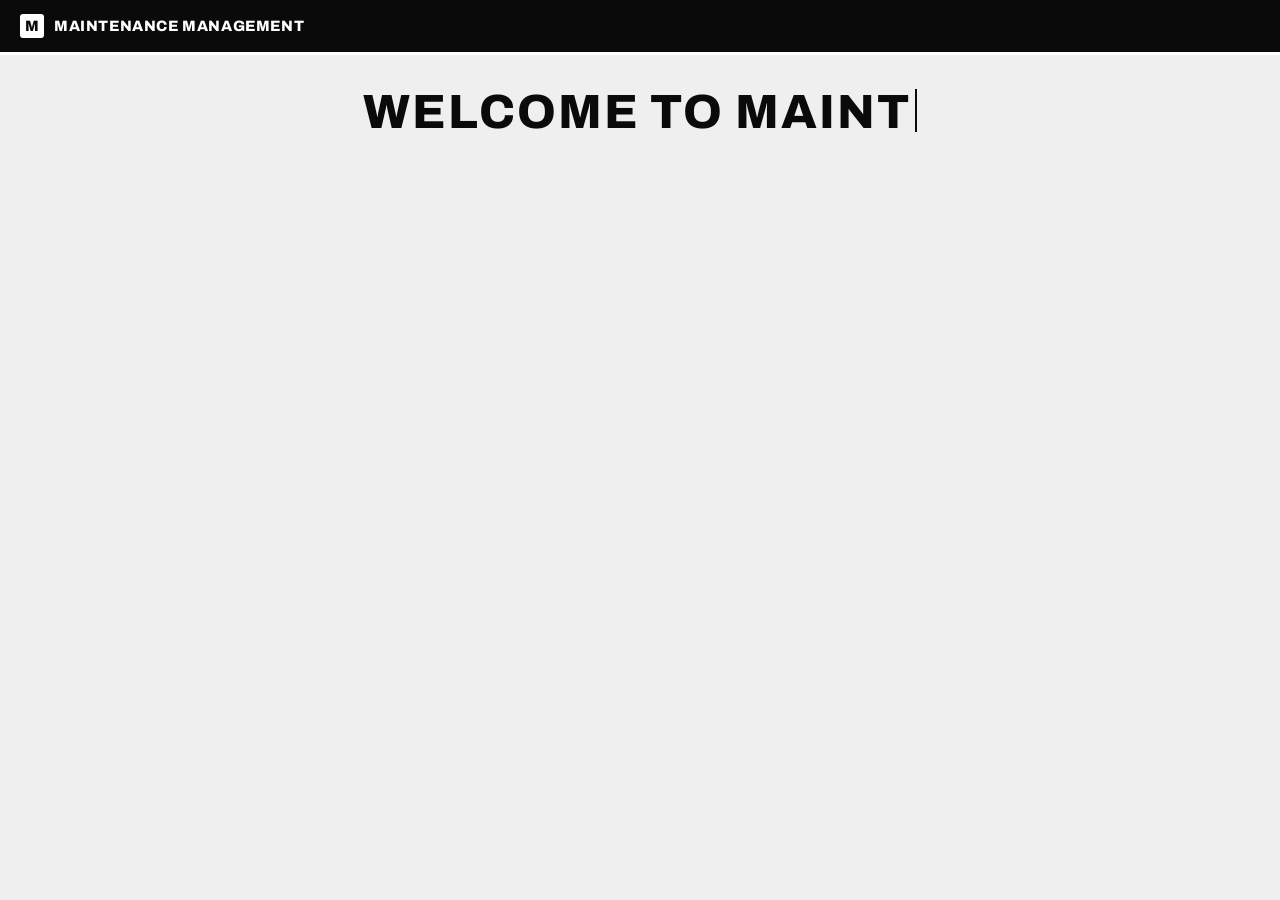
<file: index.html>
<!doctype html>
<html lang="en"><head><meta charset="utf-8">
<meta name="viewport" content="width=device-width, initial-scale=1, viewport-fit=cover">
<title>Maintenance Management System</title>
<link rel="icon" type="image/svg+xml" href="favicon.svg">
<link rel="stylesheet" href="https://fonts.googleapis.com/css2?family=Archivo:wght@400;600;800&display=swap">
<style>
:root{--bg:#efefef;--cd:#fff;--tx:#0a0a0a;--mu:#5f5f5f;--ln:#d6d6d6;--ac:#0a0a0a;--acx:#fff;--lg:multiply;--lf:none;--ok:#0f7a4a;--wa:#a8570a;--er:#c0362c;--okb:#e2f5ea;--wab:#fdf0e1;--erb:#fdeceb;box-sizing:border-box;padding-top:env(safe-area-inset-top,0px);padding-bottom:env(safe-area-inset-bottom,0px)}
@media (prefers-color-scheme:dark){:root:not([data-theme="light"]){--bg:#0a0a0a;--cd:#161616;--tx:#f4f4f4;--mu:#9b9b9b;--ln:#2c2c2c;--ac:#f4f4f4;--acx:#0a0a0a;--lg:screen;--lf:invert(1);--ok:#5fd39b;--wa:#f0a45c;--er:#f27d72;--okb:#12301f;--wab:#33230f;--erb:#361a18}}
:root[data-theme="dark"]{--bg:#0a0a0a;--cd:#161616;--tx:#f4f4f4;--mu:#9b9b9b;--ln:#2c2c2c;--ac:#f4f4f4;--acx:#0a0a0a;--lg:screen;--lf:invert(1);--ok:#5fd39b;--wa:#f0a45c;--er:#f27d72;--okb:#12301f;--wab:#33230f;--erb:#361a18}
html,body{margin:0;background:var(--bg);color:var(--tx);font:15px/1.5 "Archivo",system-ui,-apple-system,"Segoe UI",Roboto,Arial,sans-serif}
[hidden]{display:none!important}
h1,h2,header b,.role b,th,.stat b,nav button,button.p{font-family:"Archivo","Arial Black","Helvetica Neue",Arial,sans-serif;text-transform:uppercase;letter-spacing:.04em}
header{display:flex;align-items:center;gap:10px;padding:14px 20px;background:#0a0a0a;color:#fff;border-bottom:3px solid #fff;position:sticky;top:env(safe-area-inset-top,0px);z-index:2}
header b{font-size:15px;font-weight:800;flex:1}.who{color:#bdbdbd;font-size:13px}
header button.g{color:#fff;border-color:#777;background:transparent;font-weight:700}header button.g:hover{background:#fff;color:#0a0a0a}
main{max-width:1350px;margin:0 auto;padding:20px 18px}
h1{font-size:clamp(24px,5.4vw,40px);line-height:1.05;font-weight:800;margin:8px 0 6px}
h2{font-size:16px;font-weight:800;margin:0 0 14px;padding-left:10px;border-left:5px solid var(--ac)}.mu{color:var(--mu)}
.hero{text-align:center;padding:14px 0 6px}
.logo{display:block;margin:10px auto 6px;width:min(340px,80%);height:auto;mix-blend-mode:var(--lg);filter:var(--lf)}
.card{background:var(--cd);border:1.5px solid var(--ln);border-radius:2px;padding:18px;margin-bottom:14px}
.roles{display:grid;grid-template-columns:repeat(auto-fit,minmax(200px,1fr));gap:12px;margin-top:14px}
.role{all:unset;cursor:pointer;background:var(--cd);border:1.5px solid var(--ln);border-left:7px solid var(--ac);border-radius:2px;padding:18px;box-sizing:border-box;transition:transform .12s}
.role:hover{transform:translateX(4px);border-color:var(--ac)}.role b{display:block;font-size:16px;font-weight:800}.role span{color:var(--mu);font-size:13px}
nav{display:flex;gap:4px;overflow-x:auto;margin-bottom:16px;border-bottom:1.5px solid var(--ln)}
nav button{all:unset;cursor:pointer;padding:9px 14px;white-space:nowrap;font-size:12px;font-weight:800;color:var(--mu);border-bottom:4px solid transparent;margin-bottom:-1.5px}
nav button.on{color:var(--tx);border-bottom-color:var(--ac)}
label{display:block;font-size:12px;font-weight:600;text-transform:uppercase;letter-spacing:.05em;color:var(--mu);margin-bottom:12px}
input,select,button{font:inherit}
input,select{display:block;width:100%;box-sizing:border-box;margin-top:5px;padding:10px;border:1.5px solid var(--ln);border-radius:2px;background:var(--bg);color:var(--tx);text-transform:none;letter-spacing:0;font-weight:400}
input:focus,select:focus{outline:2px solid var(--ac);outline-offset:1px}
input[readonly]{opacity:.65}
.row{display:grid;grid-template-columns:1fr 1fr;gap:12px}.row3{display:grid;grid-template-columns:repeat(3,1fr);gap:12px}
@media(max-width:560px){.row,.row3{grid-template-columns:1fr}}
button.p{background:var(--ac);color:var(--acx);border:0;padding:12px 26px 12px 22px;cursor:pointer;font-weight:800;font-size:13px;clip-path:polygon(0 0,100% 0,100% calc(100% - 12px),calc(100% - 12px) 100%,0 100%)}
button.p:hover{opacity:.85}
button.g{background:none;border:1.5px solid var(--ln);color:var(--tx);border-radius:2px;padding:7px 12px;cursor:pointer;font-weight:600}
.note{padding:11px 14px;border-radius:2px;margin-bottom:14px;font-size:14px;border-left:5px solid currentColor}
.ok{background:var(--okb);color:var(--ok)}.wa{background:var(--wab);color:var(--wa)}.er{background:var(--erb);color:var(--er)}
.duty{background:var(--bg);padding:9px 12px;margin:0 0 12px;border-left:5px solid var(--ac)}
.stats{display:grid;grid-template-columns:repeat(auto-fit,minmax(150px,1fr));gap:12px;margin-bottom:14px}
.stat{background:var(--cd);border:1.5px solid var(--ln);border-top:5px solid var(--ac);border-radius:2px;padding:14px}.stat b{font-size:34px;font-weight:800;display:block;line-height:1.1}.stat span{color:var(--mu);font-size:12px;text-transform:uppercase;letter-spacing:.05em}
.tw{overflow-x:auto}table{width:100%;border-collapse:collapse;font-size:14px}
th,td{text-align:left;padding:9px 10px;border-bottom:1px solid var(--ln);white-space:nowrap}th{color:var(--mu);font-weight:800;font-size:11px;border-bottom:2px solid var(--ac)}
.tag{padding:2px 9px;border-radius:2px;font-size:11px;font-weight:800;text-transform:uppercase;letter-spacing:.05em}
pre{background:var(--bg);padding:12px;border-radius:2px;overflow-x:auto;margin:0}
.ir{display:grid;grid-template-columns:1fr 110px;gap:10px}

/* 3D role cursor interaction */
.role{
  transform-style:preserve-3d;
  will-change:transform;
  transition:transform .16s ease,box-shadow .16s ease,filter .16s ease,border-color .16s ease;
}
.role:hover{
  border-color:var(--ac);
  box-shadow:0 16px 30px rgba(0,0,0,.18),0 5px 10px rgba(0,0,0,.10);
}
.role.role-press{
  animation:roleSink .62s cubic-bezier(.55,.05,.25,1) forwards;
  pointer-events:none;
  z-index:100;
}
@keyframes roleSink{
  0%{transform:perspective(800px) translate3d(var(--mx,0px),var(--my,0px),0) rotateX(var(--rx,0deg)) rotateY(var(--ry,0deg)) scale(1)}
  35%{transform:perspective(800px) translate3d(0,5px,20px) rotateX(8deg) rotateY(-8deg) scale(.93);box-shadow:0 8px 15px rgba(0,0,0,.13)}
  70%{transform:perspective(800px) translate3d(0,12px,5px) rotateX(16deg) rotateY(10deg) scale(.82);box-shadow:0 2px 4px rgba(0,0,0,.08)}
  100%{transform:perspective(800px) translate3d(0,20px,-20px) rotateX(22deg) rotateY(0deg) scale(.68);opacity:.65;box-shadow:0 0 0 rgba(0,0,0,0)}
}
.role-transition{
  position:fixed;inset:0;z-index:9999;pointer-events:none;overflow:hidden;opacity:0;
}
.role-transition span,.role-transition i{
  position:absolute;left:50%;top:50%;width:180vmax;height:180vmax;border-radius:50%;
  transform:translate(-50%,-50%) scale(.01);
}
.role-transition span{
  background:radial-gradient(circle,rgba(15,105,255,.95) 0%,rgba(15,105,255,.58) 18%,rgba(15,105,255,0) 62%);
}
.role-transition i{
  background:radial-gradient(circle,rgba(255,35,55,.88) 0%,rgba(255,35,55,.46) 20%,rgba(255,35,55,0) 64%);
}
.role-transition.active{opacity:1}
.role-transition.active span{animation:blueBurst .72s cubic-bezier(.15,.8,.2,1) forwards}
.role-transition.active i{animation:redBurst .72s cubic-bezier(.15,.8,.2,1) forwards}
.role-transition.out{animation:transitionFade .42s ease forwards}
@keyframes blueBurst{
  0%{transform:translate(-50%,-50%) scale(.01);opacity:0}
  15%{opacity:1}
  100%{transform:translate(-50%,-50%) scale(1.3);opacity:.95}
}
@keyframes redBurst{
  0%{transform:translate(-50%,-50%) scale(.01) rotate(0deg);opacity:0}
  15%{opacity:.9}
  100%{transform:translate(-50%,-50%) scale(1.45) rotate(20deg);opacity:.82}
}
@keyframes transitionFade{from{opacity:1}to{opacity:0}}

/* Homepage spacing only: keep the existing welcome/layout, bring NDG and roles closer */
.home-hero .home-logo{margin-top:-12px}
.home-roles{margin-top:-55px!important}

/* Homepage intro: type in the center, rise, then reveal the role cards vertically */
.home-hero{min-height:52vh;display:flex;flex-direction:column;align-items:center;justify-content:center;position:relative;overflow:hidden}
.home-title{display:inline-block;max-width:100%;font-size:clamp(28px,6vw,48px);text-align:center;white-space:pre-wrap;line-height:1.05;margin:0;padding:0;min-height:2.1em}
.home-title::after{content:"";display:inline-block;width:2px;height:.9em;background:currentColor;margin-left:4px;vertical-align:-.08em;animation:homeCaret .7s steps(1) infinite}
.home-hero.home-rise .home-title{animation:homeTitleRise .85s cubic-bezier(.2,.8,.2,1) forwards}
.home-logo{opacity:0;transform:translateY(18px) scale(.96);transition:opacity .7s ease,transform .7s ease}
.home-hero.home-rise .home-logo{opacity:1;transform:none}
.home-roles{display:flex!important;flex-direction:column!important;align-items:stretch;max-width:720px;margin:18px auto 0!important;gap:10px!important;opacity:0}
.home-roles.home-ready{opacity:1}
.home-roles .role{opacity:0;transform:translateY(24px) scale(.985);transition:none}
.home-roles.home-ready .role{animation:homeRoleIn .62s cubic-bezier(.2,.8,.2,1) forwards}
.home-roles.home-ready .role:nth-child(1){animation-delay:.05s}
.home-roles.home-ready .role:nth-child(2){animation-delay:.18s}
.home-roles.home-ready .role:nth-child(3){animation-delay:.31s}
@keyframes homeCaret{50%{opacity:0}}
@keyframes homeTitleRise{0%{transform:translateY(0) scale(1)}100%{transform:translateY(-15vh) scale(.72)}}
@keyframes homeRoleIn{from{opacity:0;transform:translateY(24px) scale(.985)}to{opacity:1;transform:translateY(0) scale(1)}}
@media(max-width:560px){.home-hero{min-height:48vh}.home-title{font-size:clamp(25px,8vw,36px)}.home-roles{max-width:none}}

/* Precise homepage spacing: only reduce the two requested gaps */
.home-hero .home-logo{margin-top:-24px!important}
.home-roles{margin-top:-48px!important}

/* Homepage: NDG is the actual next line after SYSTEM */
.home-hero.home-rise{min-height:360px;justify-content:center}
.home-hero .home-title{display:block;min-height:0!important;height:auto!important;margin:0!important;line-height:1.05!important}
.home-hero .home-logo{display:block;margin:0 auto!important;transform:none!important}
.home-hero .mu{margin:2px 0 0!important}
.home-roles{margin-top:8px!important;gap:10px!important}
.home-roles .home-duty-card{opacity:0;transform:translateY(24px) scale(.985);transition:none;width:100%;box-sizing:border-box;margin:0!important}
.home-roles.home-ready .home-duty-card{animation:homeRoleIn .62s cubic-bezier(.2,.8,.2,1) .44s forwards}

<style>
/* Put the system-choice text into the same transition as NDG */
.home-hero .mu{
  opacity:0!important;
  transform:translateY(18px)!important;
  transition:opacity .6s ease,transform .6s cubic-bezier(.2,.8,.2,1)!important;
}
.home-hero.home-rise .mu{
  opacity:1!important;
  transform:translateY(0)!important;
}
</style></head><body>
<div id="app"><main><section class="card"><h2>Loading Maintenance Management System…</h2><p class="mu">Connecting to the application.</p></section></main></div>

<script src="app-stock-v2.js?v=42"></script>
<style>
/* Final homepage spacing correction: keep only the requested 1 cm gap and keep Welcome inside its border. */
.home-hero.home-rise{
  min-height:0!important;
  padding:18px!important;
  overflow:visible!important;
}
.home-hero.home-rise .home-title{
  animation:homeTitleContained .85s cubic-bezier(.2,.8,.2,1) forwards!important;
}
@keyframes homeTitleContained{
  from{transform:translateY(0) scale(1);opacity:1}
  to{transform:translateY(-1cm) scale(.9);opacity:1}
}
.home-hero .home-logo{
  margin-top:1cm!important;
  margin-bottom:0!important;
}
.home-hero.home-choice>.mu{
  margin-top:0!important;
  top:0!important;
  transform:none!important;
}
.home-hero.home-choice + .home-roles{
  margin-top:0!important;
  top:0!important;
}
</style>
</body></html>
<style>
/* Final homepage alignment: NDG follows SYSTEM on the very next visual line */
.home-hero .home-title{
  min-height:0!important;
  height:auto!important;
  margin:0!important;
  line-height:1.05!important;
}
.home-hero.home-rise .home-title{
  animation:homeTitleRiseNextLine .85s cubic-bezier(.2,.8,.2,1) forwards!important;
}
.home-hero .home-logo{
  margin-top:-18px!important;
  margin-bottom:2px!important;
}
@keyframes homeTitleRiseNextLine{
  from{transform:translateY(0) scale(1)}
  to{transform:translateY(-2vh) scale(.82)}
}
</style>
<style>
/* Final homepage spacing: welcome inside its border, 1 cm title-to-NDG gap */
.home-hero{
  border:1.5px solid var(--ln)!important;
  border-radius:2px!important;
  box-sizing:border-box!important;
  padding:18px!important;
  min-height:0!important;
}
.home-hero .home-title{
  min-height:0!important;
  height:auto!important;
  margin:0!important;
  line-height:1.05!important;
}
.home-hero.home-rise .home-title{
  animation:homeTitleFinal .85s cubic-bezier(.2,.8,.2,1) forwards!important;
}
.home-hero .home-logo{
  margin-top:1cm!important;
  margin-bottom:2px!important;
  transform:none!important;
}
@keyframes homeTitleFinal{
  from{transform:translateY(0) scale(1)}
  to{transform:translateY(0) scale(.9)}
}
</style>
<style>
/* Homepage sequence: type -> 1s pause -> welcome rises -> NDG takes its place */
.home-hero{
  position:relative!important;
  overflow:visible!important;
  min-height:360px!important;
}
.home-hero .home-title{
  position:relative!important;
  z-index:3!important;
}
.home-hero .home-logo{
  position:absolute!important;
  left:50%!important;
  top:50%!important;
  width:min(340px,80%)!important;
  margin:0!important;
  opacity:0!important;
  transform:translate(-50%,12px) scale(.92)!important;
  transition:opacity .7s ease,transform .7s cubic-bezier(.2,.8,.2,1)!important;
}
.home-hero.home-rise .home-logo{
  opacity:1!important;
  transform:translate(-50%,-50%) scale(.92)!important;
}
.home-hero.home-rise .home-title{
  animation:homeTitleTakeUp .85s cubic-bezier(.2,.8,.2,1) forwards!important;
}
@keyframes homeTitleTakeUp{
  from{transform:translateY(0) scale(.9);opacity:1}
  to{transform:translateY(-115px) scale(.72);opacity:1}
}
</style>

<style>
/* Remove only the homepage title border */
.home-hero{
  border:none!important;
}
</style>
<style>
/* Remove the title's visible border/card appearance */
.home-hero{
  border:0!important;
  outline:0!important;
  box-shadow:none!important;
  background:transparent!important;
}
.home-hero .home-title{
  border:0!important;
  outline:0!important;
  box-shadow:none!important;
  background:transparent!important;
}
</style>
<style>
/* Reliable system-choice transition */
.home-hero > .mu{
  opacity:0!important;
  transform:translateY(18px)!important;
  transition:opacity .65s ease .15s,transform .65s ease .15s!important;
}
.home-hero.home-rise > .mu{
  opacity:1!important;
  transform:translateY(0)!important;
}
</style>

<style>
/* System-choice text appears only after NDG has revealed */
.home-hero > .mu{
  opacity:0!important;
  visibility:hidden!important;
  transform:translateY(18px)!important;
  transition:opacity .65s ease,transform .65s ease!important;
}
.home-hero.home-choice > .mu{
  opacity:1!important;
  visibility:visible!important;
  transform:translateY(0)!important;
}
</style>

<style>
/* Tighten the gap between the system-choice text and the first role card */
.home-roles{
  margin-top:-2px!important;
}
</style>

<style>
/* Set exactly 2 cm visual gap between NDG and the system-choice text */
.home-hero .home-logo{
  margin-bottom:2cm!important;
}
</style>

<style>
/* Set 5 cm gap between NDG and the system-choice text */
.home-hero .home-logo{
  margin-bottom:5cm!important;
}
</style>

<style>
/* NDG is absolutely positioned, so margin cannot create this gap.
   Move the choice text itself down by 5 cm after the NDG reveal. */
.home-hero.home-choice > .mu{
  transform:translateY(5cm)!important;
}
.home-hero.home-choice + .home-roles{
  margin-top:calc(8px + 5cm)!important;
}
</style>

<style>
/* Final: use physical positioning for the requested 5 cm NDG -> choice gap */
.home-hero.home-choice > .mu{
  position:relative!important;
  top:5cm!important;
  transform:none!important;
}
.home-hero.home-choice + .home-roles{
  position:relative!important;
  top:5cm!important;
  margin-top:8px!important;
}
</style>

<style>
/* Final requested NDG -> system-choice gap */
.home-hero.home-choice > .mu{
  transform:translateY(1cm)!important;
}
.home-hero.home-choice + .home-roles{
  margin-top:calc(8px + 1cm)!important;
}
</style>

<style>
.home-hero.home-choice > .mu{transform:translateY(2cm)!important}
.home-hero.home-choice + .home-roles{margin-top:calc(8px + 2cm)!important}
</style>
<style>
/* Force the actual visual 2 cm spacing after the absolutely positioned NDG */
.home-hero.home-choice > .mu{
  position:relative!important;
  top:2cm!important;
  transform:none!important;
}
.home-roles.home-ready{
  position:relative!important;
  top:2cm!important;
}
</style>
<style>
/* Final: reserve a real 2 cm layout gap before the system-choice line.
   The text remains hidden until the NDG transition. */
.home-hero > p.mu{
  margin-top:2cm!important;
  margin-bottom:0!important;
  position:relative!important;
  top:0!important;
  transform:none!important;
}
.home-hero:not(.home-choice) > p.mu{
  opacity:0!important;
  visibility:hidden!important;
}
.home-hero.home-choice > p.mu{
  opacity:1!important;
  visibility:visible!important;
}
</style>
<style>
/* Tighten the gap between system-choice text and Student card */
.home-roles{
  margin-top:-8px!important;
}
</style>
<style>
/* Reduce the actual space between the choice text and the first role card */
.home-hero.home-choice{
  min-height:0!important;
}
.home-roles{
  margin-top:0!important;
}
</style>
<style id="homepage-final-spacing-v38">
/* Final homepage correction: only 1 cm gaps; keep the welcome title inside the hero area. */
.home-hero.home-rise{
  min-height:360px!important;
  padding:18px!important;
  overflow:visible!important;
  justify-content:center!important;
}
.home-hero.home-rise .home-title{
  animation:homeTitleContainedV38 .85s cubic-bezier(.2,.8,.2,1) forwards!important;
}
@keyframes homeTitleContainedV38{
  from{transform:translateY(0) scale(.9);opacity:1}
  to{transform:translateY(-35px) scale(.72);opacity:1}
}
.home-hero.home-choice>.mu{
  position:relative!important;
  top:1cm!important;
  transform:none!important;
  margin:0!important;
}
.home-hero.home-choice + .home-roles,
.home-hero.home-choice + .home-roles.home-ready{
  position:relative!important;
  top:0!important;
  margin-top:1cm!important;
}
</style>

<style id="homepage-clean-final-v39">
/* CLEAN FINAL HOMEPAGE LAYOUT — intentionally overrides all earlier homepage experiments */
.home-hero{
  position:relative!important;
  display:flex!important;
  flex-direction:column!important;
  align-items:center!important;
  justify-content:flex-start!important;
  min-height:0!important;
  height:auto!important;
  padding:12px 18px 0!important;
  margin:0!important;
  overflow:visible!important;
  border:0!important;
  outline:0!important;
  box-shadow:none!important;
  background:transparent!important;
}
.home-hero .home-title{
  position:relative!important;
  z-index:3!important;
  display:block!important;
  width:100%!important;
  max-width:100%!important;
  min-height:0!important;
  height:auto!important;
  margin:0!important;
  padding:0!important;
  line-height:1.05!important;
  text-align:center!important;
  transform:none!important;
}
.home-hero.home-rise .home-title{
  animation:homeTitleSafeV39 .85s cubic-bezier(.2,.8,.2,1) forwards!important;
}
@keyframes homeTitleSafeV39{
  from{transform:translateY(0) scale(1)}
  to{transform:translateY(-28px) scale(.82)}
}
.home-hero .home-logo{
  position:relative!important;
  left:auto!important;
  top:auto!important;
  width:min(340px,80%)!important;
  height:auto!important;
  display:block!important;
  margin:1cm auto 0!important;
  opacity:0!important;
  transform:translateY(12px) scale(.92)!important;
  transition:opacity .7s ease,transform .7s cubic-bezier(.2,.8,.2,1)!important;
}
.home-hero.home-rise .home-logo{
  opacity:1!important;
  transform:translateY(0) scale(.92)!important;
}
.home-hero>.mu,
.home-hero.home-rise>.mu,
.home-hero.home-choice>.mu{
  position:relative!important;
  left:auto!important;
  top:auto!important;
  margin:1cm 0 0!important;
  padding:0!important;
  transform:none!important;
}
.home-hero>.mu{
  opacity:0!important;
  visibility:hidden!important;
}
.home-hero.home-choice>.mu{
  opacity:1!important;
  visibility:visible!important;
}
.home-hero + .home-roles,
.home-hero.home-choice + .home-roles,
.home-hero.home-choice + .home-roles.home-ready{
  position:relative!important;
  top:auto!important;
  margin:1cm auto 0!important;
  padding:0!important;
}
.home-roles{max-width:720px!important;gap:10px!important}
</style>

<style id="homepage-title-final-v40">
/* Only adjust the typed welcome title: slightly smaller and exactly 1 cm upward */
.home-hero.home-rise .home-title{
  animation:homeTitleSafeV40 .85s cubic-bezier(.2,.8,.2,1) forwards!important;
}
@keyframes homeTitleSafeV40{
  from{transform:translateY(0) scale(1)}
  to{transform:translateY(-1cm) scale(.78)}
}
</style>

<style id="homepage-title-direct-v41">
/* Use the actual home-rise state instead of another animation override. */
.home-hero .home-title{
  transition:transform .85s cubic-bezier(.2,.8,.2,1),font-size .85s cubic-bezier(.2,.8,.2,1)!important;
}
.home-hero.home-rise .home-title{
  animation:none!important;
  transform:translateY(-1cm) scale(.78)!important;
  font-size:clamp(25px,5.2vw,42px)!important;
}
</style>

<style id="home-title-v42">.home-hero.home-rise .home-title{animation:none!important;transition:none!important;font-size:clamp(24px,4.8vw,38px)!important;transform:translateY(-1cm) scale(1)!important;transform-origin:center center!important}</style>
</file>
